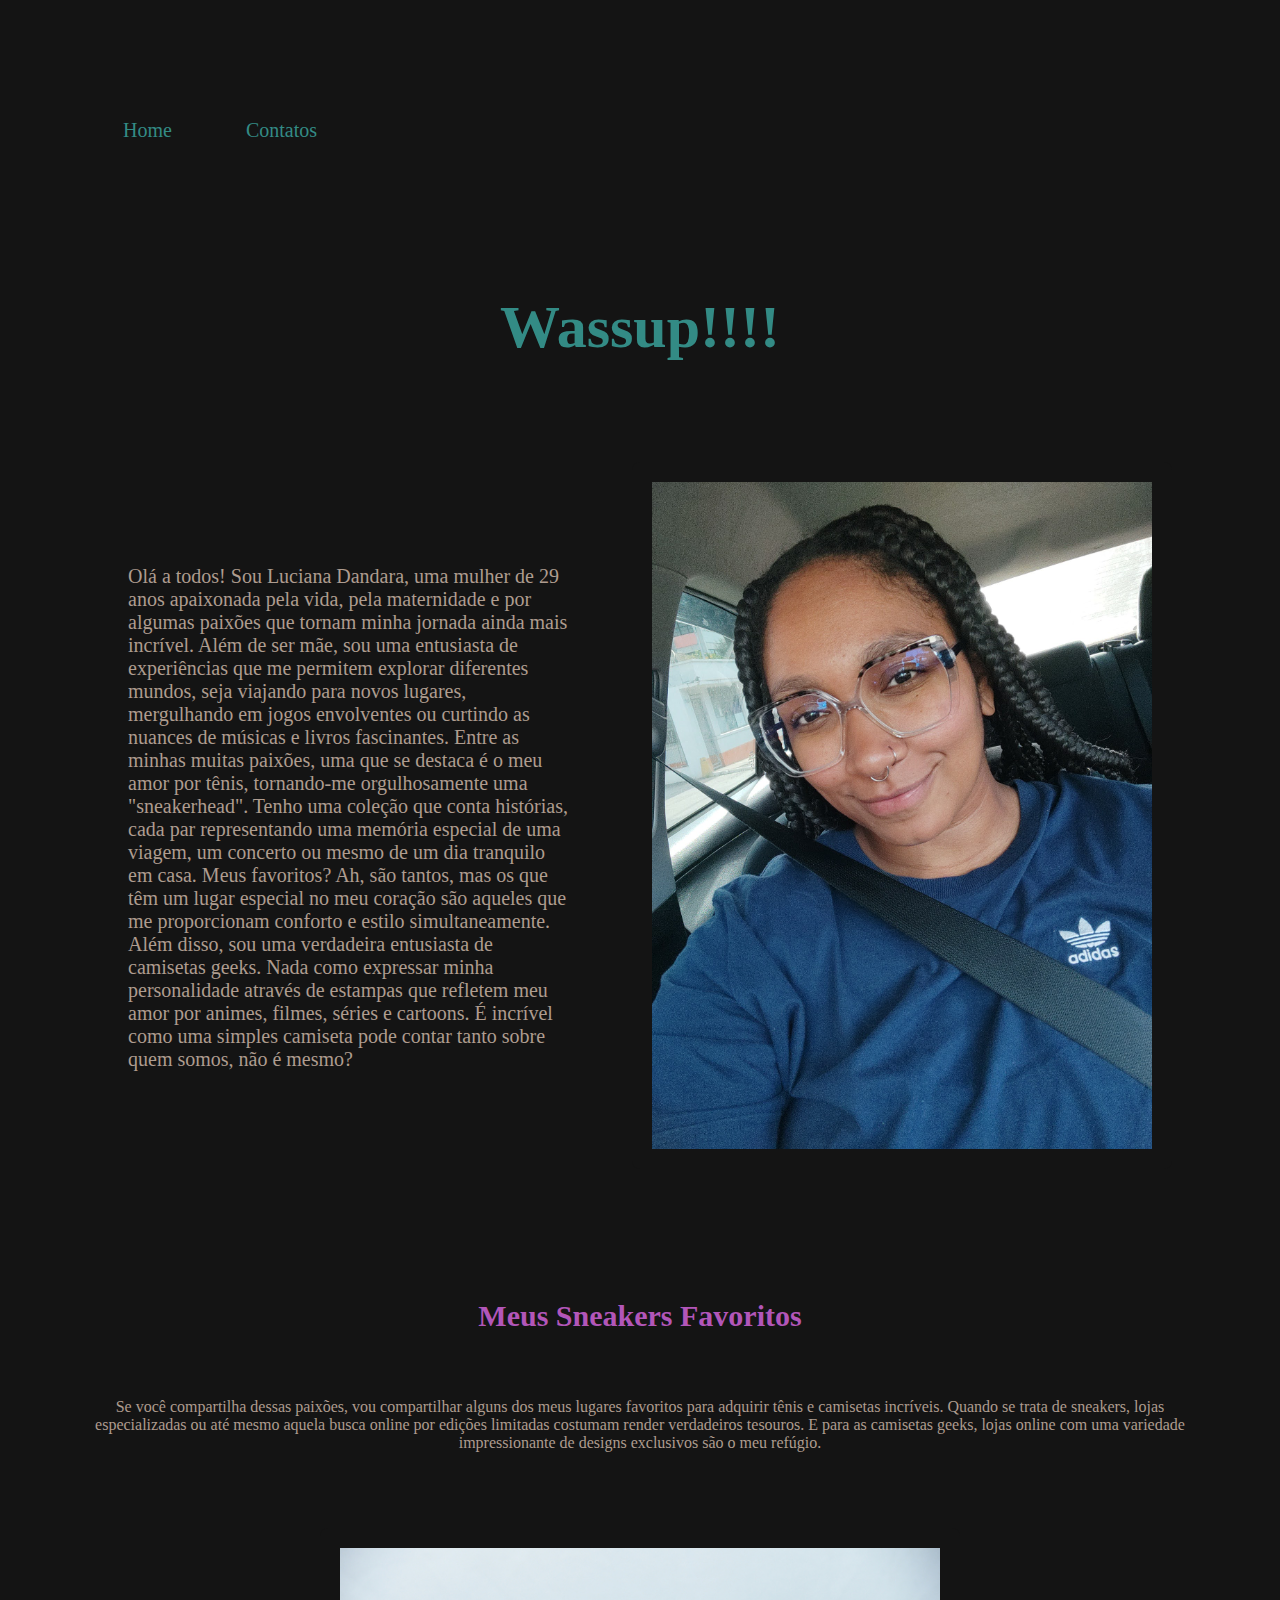
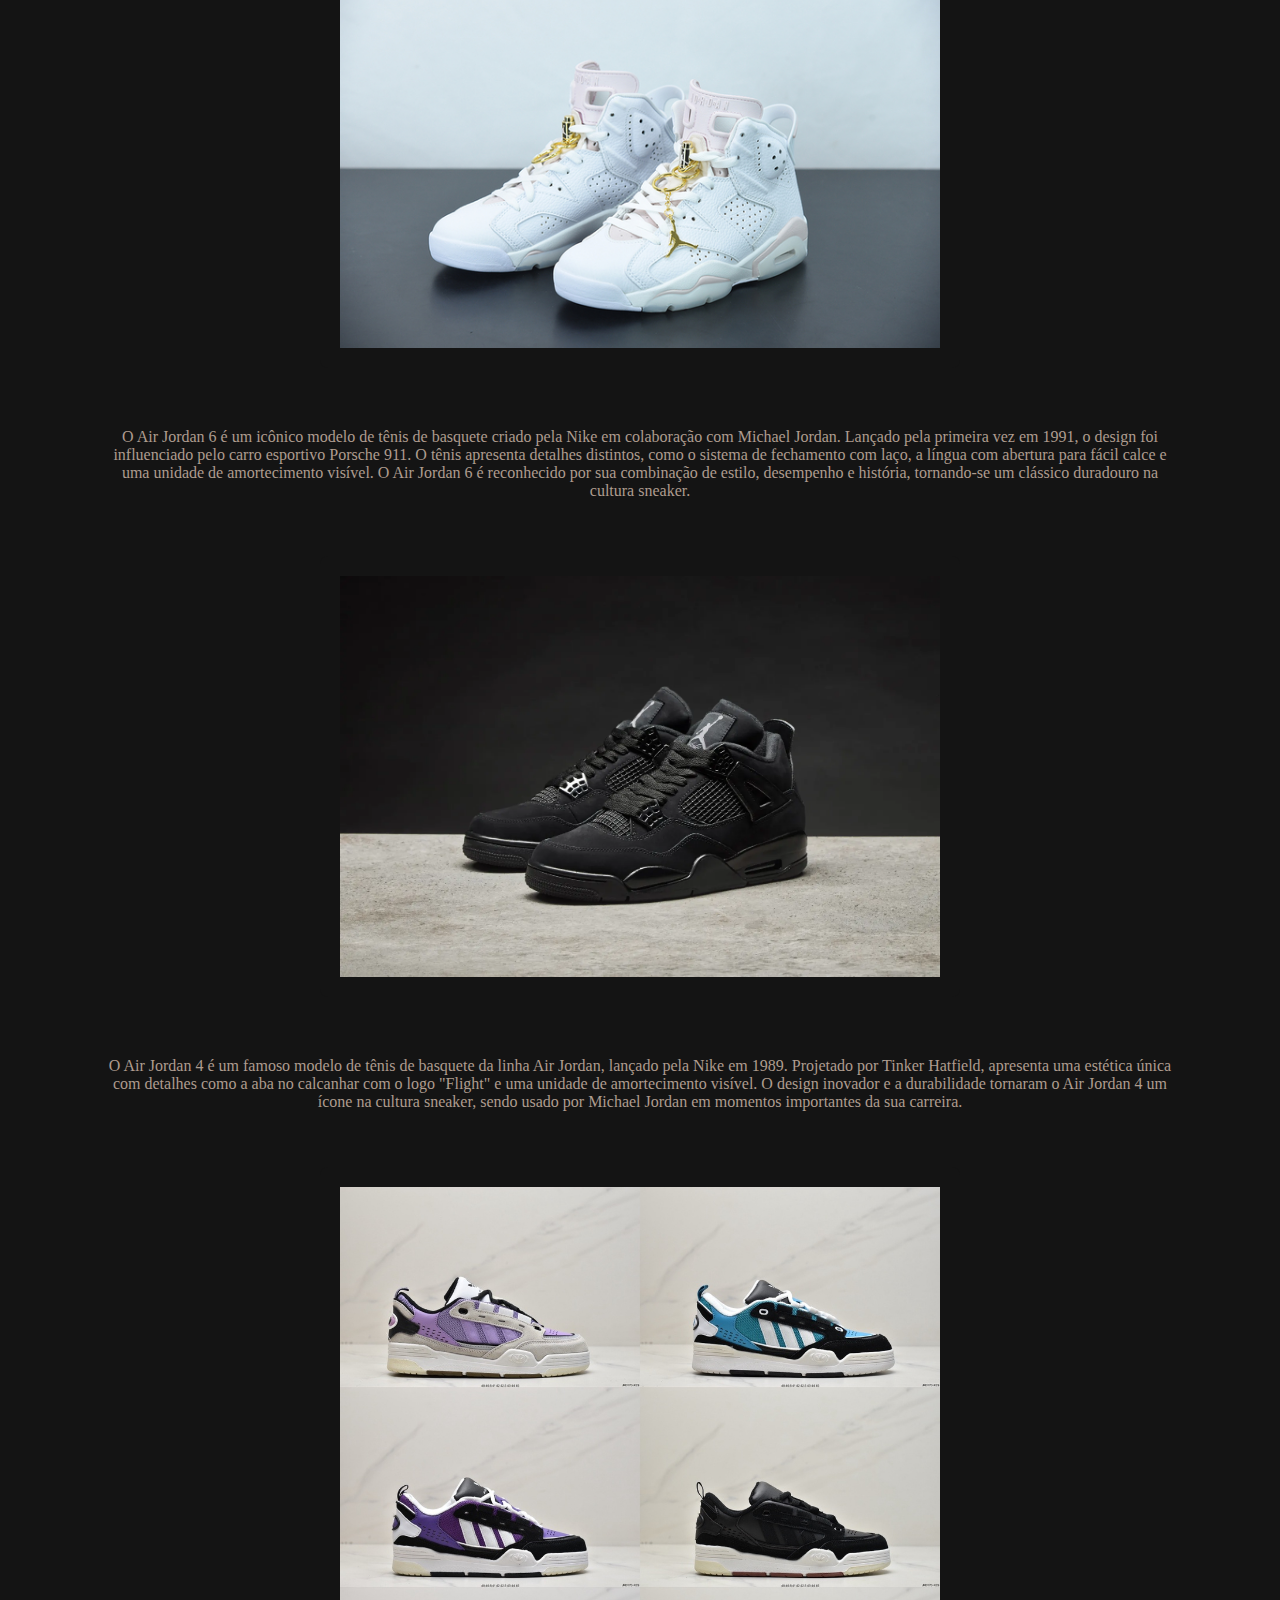
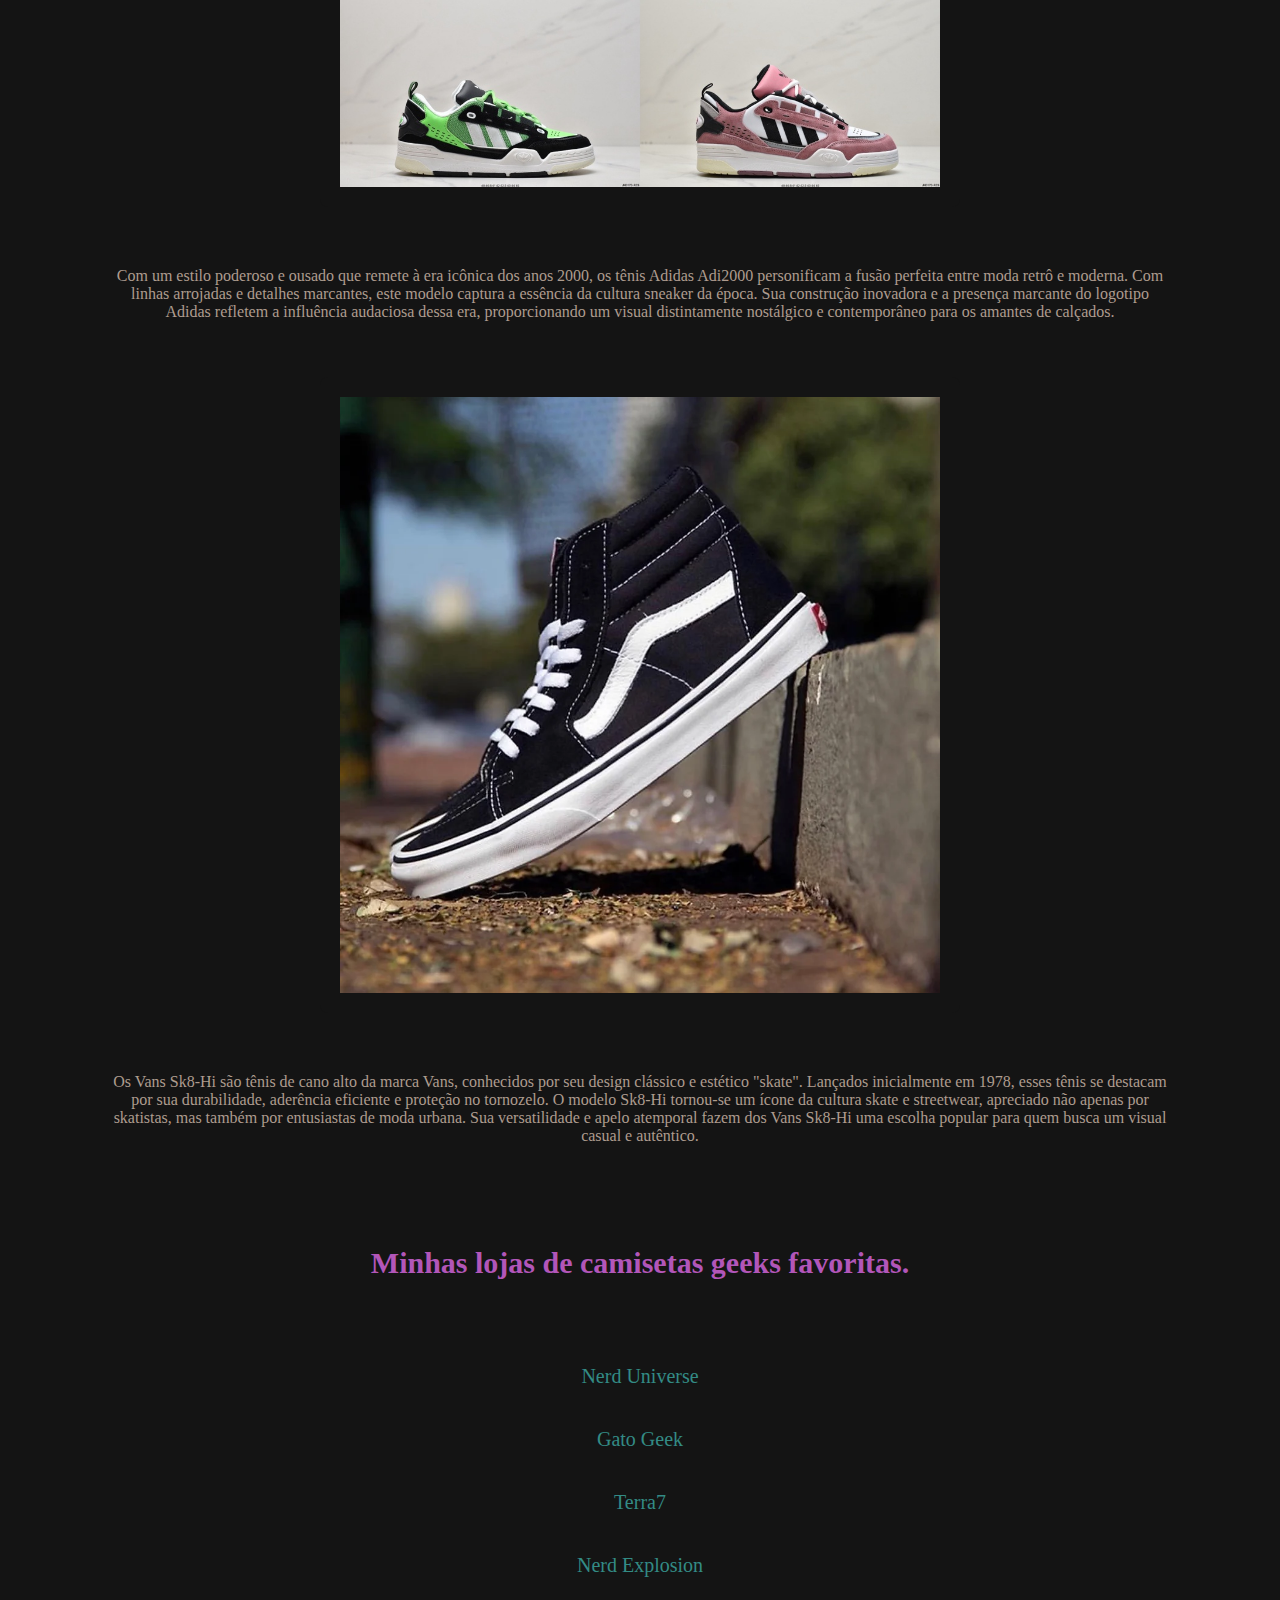
<file: index.html>
<!DOCTYPE html>
<html lang="pt-br">

<head>
    <meta charset="UTF-8">
    <meta name="viewport" content="width=device-width, initial-scale=1.0">
    <link rel="stylesheet" href="./assets/css/style.css">
    <title>All About Dandara </title>
</head>

<body>

    <header class="menu">
        <ul>
            <li><a href="./index.html">Home</a></li>
            <li><a href="./contato.html">Contatos</a></li>
        </ul>
    </header>

    <main>
        <h1 id="titulo" class="titulo">Wassup!!!!</h1>

        <div class="container">

            <div>
                <p>Olá a todos! Sou Luciana Dandara, uma mulher de 29 anos apaixonada pela vida, pela maternidade e por algumas paixões que tornam minha jornada ainda mais incrível. Além de ser mãe, sou uma entusiasta de experiências que me permitem explorar diferentes mundos, seja viajando para novos lugares, mergulhando em jogos envolventes ou curtindo as nuances de músicas e livros fascinantes.

                    Entre as minhas muitas paixões, uma que se destaca é o meu amor por tênis, tornando-me orgulhosamente uma "sneakerhead". Tenho uma coleção que conta histórias, cada par representando uma memória especial de uma viagem, um concerto ou mesmo de um dia tranquilo em casa. Meus favoritos? Ah, são tantos, mas os que têm um lugar especial no meu coração são aqueles que me proporcionam conforto e estilo simultaneamente.

                    Além disso, sou uma verdadeira entusiasta de camisetas geeks. Nada como expressar minha personalidade através de estampas que refletem meu amor por animes, filmes, séries e cartoons. É incrível como uma simples camiseta pode contar tanto sobre quem somos, não é mesmo?
                </p>
            </div>
            <div>
                <img src="./assets/imgs/1687750912522.jpeg" alt="">
            </div>
        </div>
    </main>

    <section class="listas">
        <h2>Meus Sneakers Favoritos</h2>
        <p>Se você compartilha dessas paixões, vou compartilhar alguns dos meus lugares favoritos para adquirir tênis e camisetas incríveis. Quando se trata de sneakers, lojas especializadas ou até mesmo aquela busca online por edições limitadas costumam render verdadeiros tesouros. E para as camisetas geeks, lojas online com uma variedade impressionante de designs exclusivos são o meu refúgio.</p>

        <ul type="1">
            <li><img src="./assets/imgs/jordan6.jpg" alt="Jordan 6"></li>
            <p>O Air Jordan 6 é um icônico modelo de tênis de basquete criado pela Nike em colaboração com Michael Jordan. Lançado pela primeira vez em 1991, o design foi influenciado pelo carro esportivo Porsche 911. O tênis apresenta detalhes distintos, como o sistema de fechamento com laço, a língua com abertura para fácil calce e uma unidade de amortecimento visível. O Air Jordan 6 é reconhecido por sua combinação de estilo, desempenho e história, tornando-se um clássico duradouro na cultura sneaker.</p>

            <li><img src="./assets/imgs/jordan4.webp" alt="Jordan 4"></li>
            <p>O Air Jordan 4 é um famoso modelo de tênis de basquete da linha Air Jordan, lançado pela Nike em 1989. Projetado por Tinker Hatfield, apresenta uma estética única com detalhes como a aba no calcanhar com o logo "Flight" e uma unidade de amortecimento visível. O design inovador e a durabilidade tornaram o Air Jordan 4 um ícone na cultura sneaker, sendo usado por Michael Jordan em momentos importantes da sua carreira.</p>

            <li><img src="./assets/imgs/adi200.jpg" alt="Adi200"></li>
            <p>Com um estilo poderoso e ousado que remete à era icônica dos anos 2000, os tênis Adidas Adi2000 personificam a fusão perfeita entre moda retrô e moderna. Com linhas arrojadas e detalhes marcantes, este modelo captura a essência da cultura sneaker da época. Sua construção inovadora e a presença marcante do logotipo Adidas refletem a influência audaciosa dessa era, proporcionando um visual distintamente nostálgico e contemporâneo para os amantes de calçados.</p>

            <li><img src="./assets/imgs/sk8-hi.webp" alt="Adi200"></li>
            <p>Os Vans Sk8-Hi são tênis de cano alto da marca Vans, conhecidos por seu design clássico e estético "skate". Lançados inicialmente em 1978, esses tênis se destacam por sua durabilidade, aderência eficiente e proteção no tornozelo. O modelo Sk8-Hi tornou-se um ícone da cultura skate e streetwear, apreciado não apenas por skatistas, mas também por entusiastas de moda urbana. Sua versatilidade e apelo atemporal fazem dos Vans Sk8-Hi uma escolha popular para quem busca um visual casual e autêntico.</p>
        </ul>

        <h2>Minhas lojas de camisetas geeks favoritas.</h2>

        <ul>
            <li><a href="https://www.nerduniverse.com.br/">Nerd Universe</a></li>
            <li><a href="https://www.gatogeek.com.br/">Gato Geek</a></li>
            <li><a href="https://www.terra7.com.br/">Terra7</a></li>
            <li><a href="https://www.nerdexplosion.com/">Nerd Explosion</a></li>
        </ul>
    </section>

    <script src="./assets/js/script.js"></script>

</body>

</html>
</file>
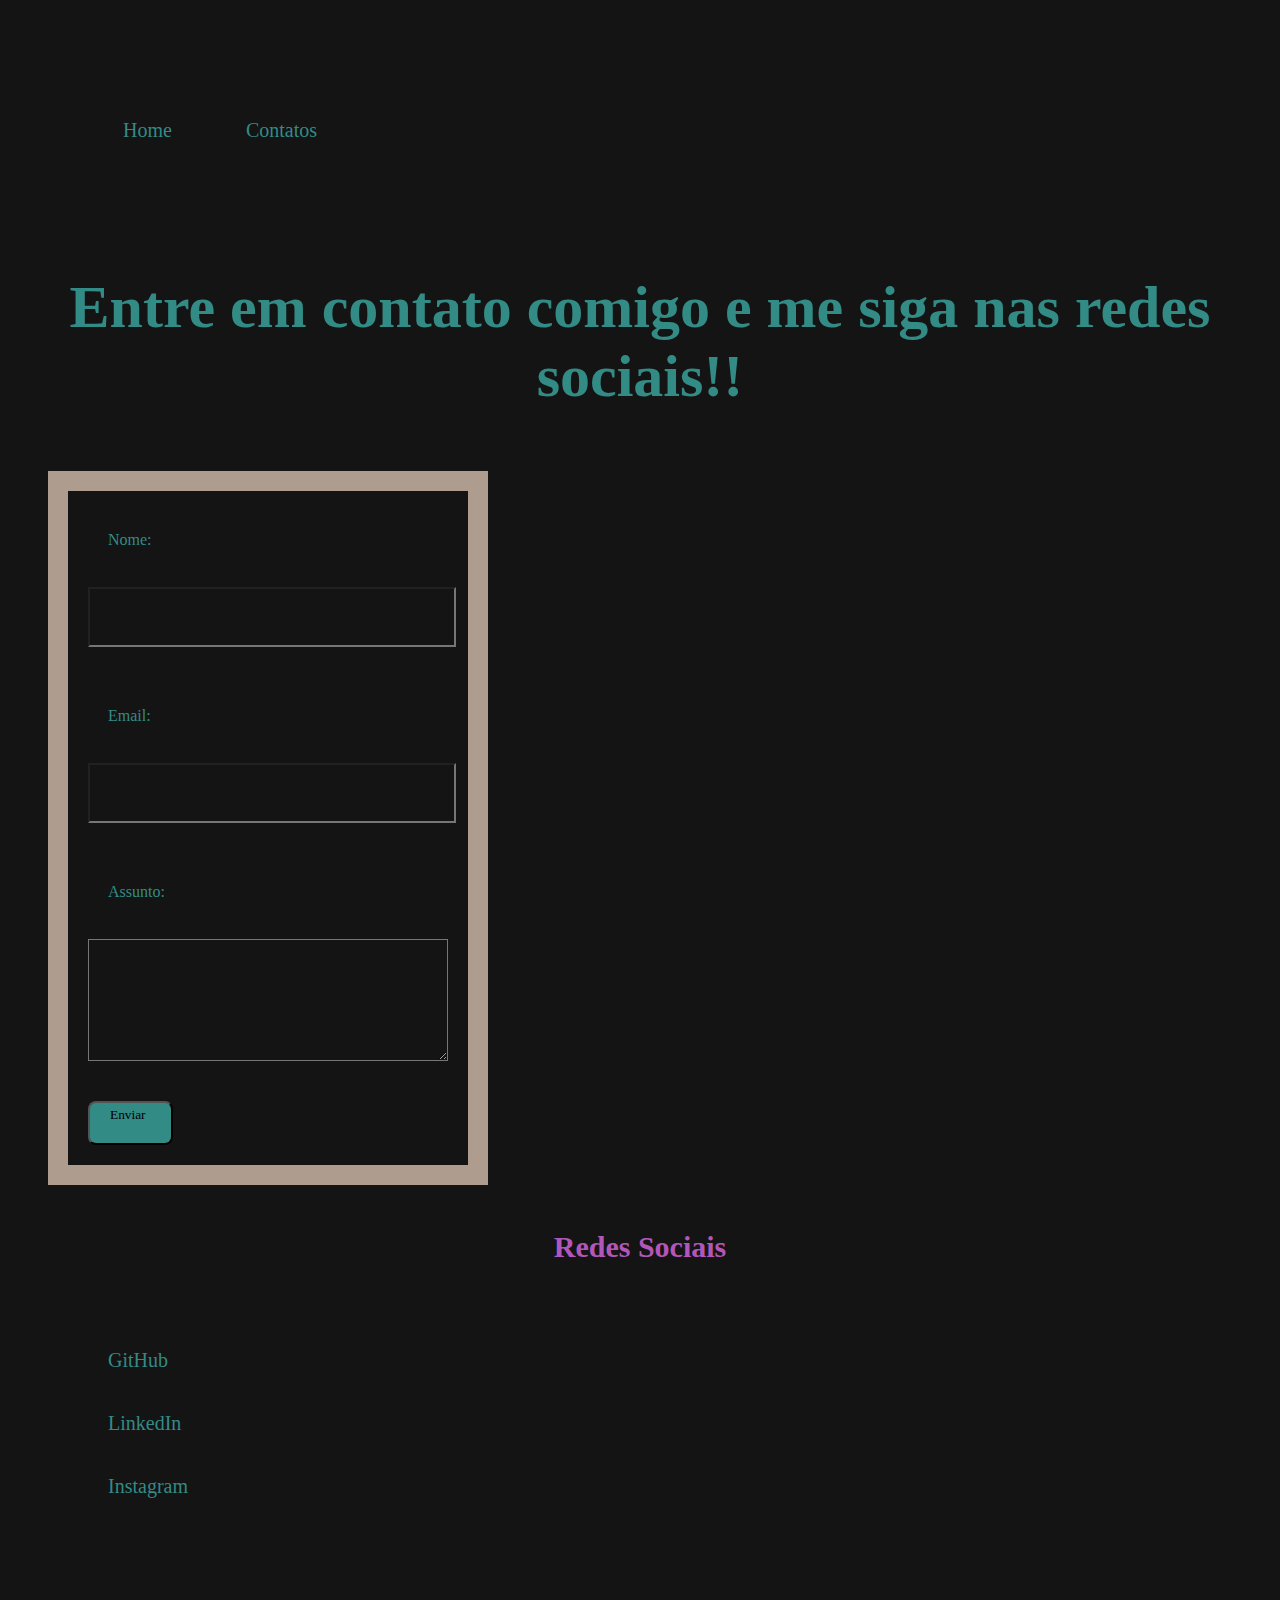
<file: contato.html>
<!DOCTYPE html>
<html lang="pt-br">

<head>
    <meta charset="UTF-8">
    <meta name="viewport" content="width=device-width, initial-scale=1.0">
    <link rel="stylesheet" href="./assets/css/style.css">
    <title>Contato</title>
</head>

<body>

    <header class="menu">
        <ul>
            <li><a href="./index.html">Home</a></li>
            <li><a href="./contato.html">Contatos</a></li>
        </ul>
    </header>
    <h1 id="titulo" class="titulo">Entre em contato comigo e me siga nas redes sociais!!</h1>

    <div class="form-container">
        <form action="" class="formulario">
            <label for="nome">Nome:</label><br>
            <input type="text" id="nome" onkeyup="validaNome()">
            <div id="txtNome"></div>

            <label for="email">Email:</label><br>
            <input type="email" id="email" onkeyup="validaEmail()">
            <div id="txtEmail"></div>

            <label for="nome">Assunto:</label><br>
            <textarea name="assunto" id="assunto" cols="30" rows="5" onkeyup="validaAssunto()"></textarea>
            <div id="txtAssunto"></div>

            <button onclick="enviar()" class="botao">Enviar</button>
        </form>
    </div>

    <h2>Redes Sociais</h2>

    <ul class="social">
        <li><a href="https://github.com/xluhramosx">GitHub</a></li>
        <li><a href="https://www.linkedin.com/in/lucianaramos23/">LinkedIn</a></li>
        <li><a href="https://www.instagram.com/xluh.ramosx/">Instagram</a></li>
    </ul>

    <script src="./assets/js/script.js"></script>

</body>

</html>
</file>
<file: assets/css/style.css>
*{
    background-color: #141414;
    font-family:Roboto;
    padding: 20px;
}

/*
Estilos da página index.html
*/
h1{
    text-align: center;
    font-size: 60px;
    color: #338b85;
}
h2{
    text-align: center;
    font-size: 30px;
    color: #b256b9;
}
a{
    text-decoration: none;
}
ul{
    list-style: none;
}
img{
border-radius: 8px;
}

p{
    color: #ae9c8f;
    text-wrap: wrap ;
}
a{
    color: #338b85 ;
    font-size: 20px;
}

a:hover{
    color:#005954;
}
.container{
    display: flex;
    flex-flow: row ;
    justify-content: center;
    align-items: center;
    font-size: 20px;
}
.container img {
    width: 500px;
}
.menu li{
    display: inline-block;
    padding: 15px;
}
.section{
    display: flex;
    justify-content: center;
    align-items: center;
}

.listas{
    text-align: center;
}
.listas img{
width: 600px;
}

/*
Estilos da página contato.html
*/

.form-container{
    background-color: #ae9c8f;
    color: #338b85;
    position: relative;
    width: 400px;
}
.formulario{
    font-style: bold;
    font-family: Roboto;
    display: flex;
    flex-direction: column;
    justify-content: space-between 3px ;
}
.botao{
    background-color: #338b85;
    display: flex;
    align-items: flex-end;
    width: 85px;
    height: 15px;
    border-radius: 8px;
}
.botao:hover{
   background-color: #005954;
}
</file>
